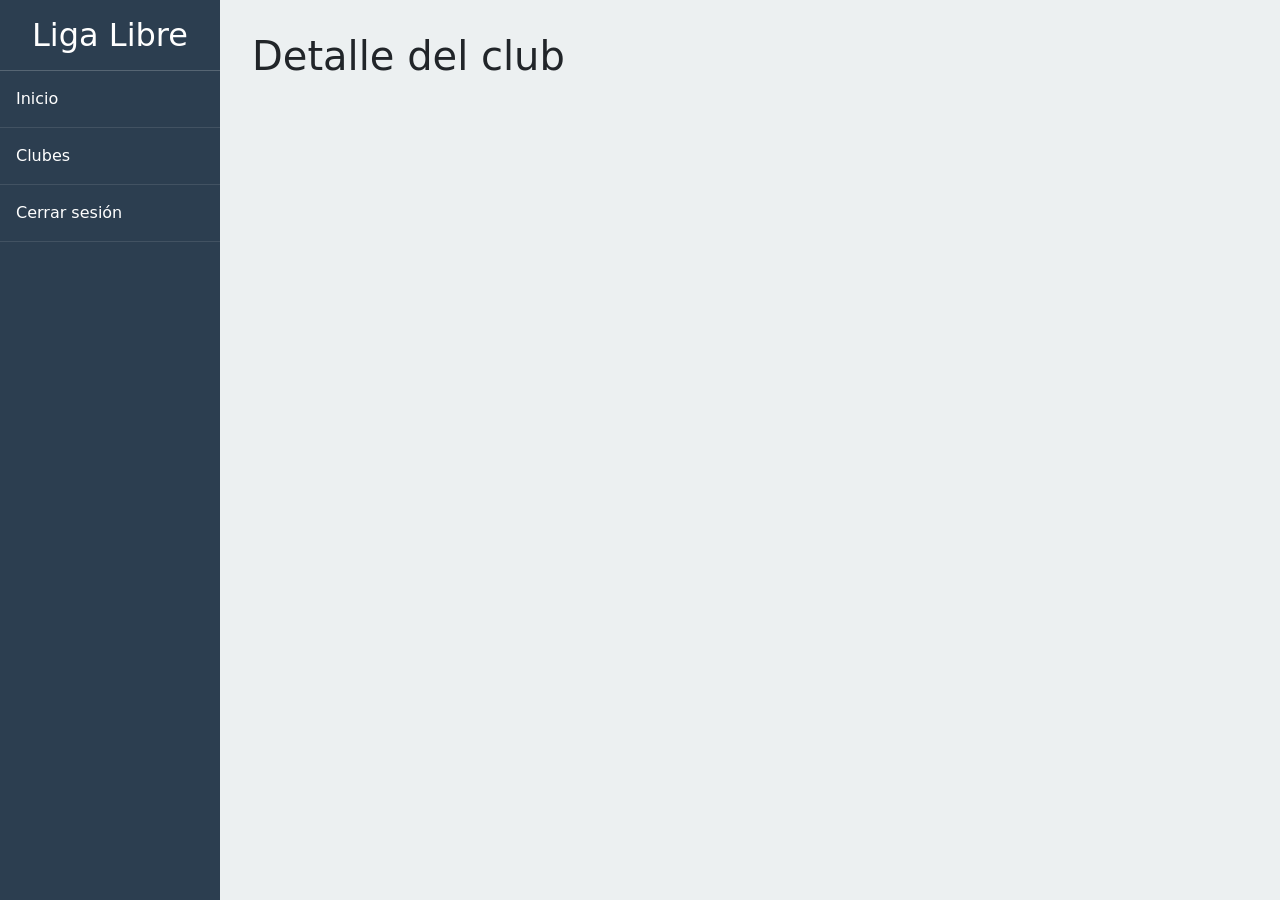
<file: club-detail.html>
<!DOCTYPE html>
<html lang="es">

<head>
    <meta charset="UTF-8">
    <meta name="viewport" content="width=device-width, initial-scale=1.0">
    <title>Detalle del club</title>
    <!-- <link href="styles/general.css" rel="stylesheet"> -->
     <link href="styles/general.css" rel="stylesheet">
    <link href="styles/menu.css" rel="stylesheet">
    <link href="styles/libs/bootstrap.min.css" rel="stylesheet">
    <script src="scripts/loginManager.js"></script>
     <script src="scripts/clubDetailManager.js"></script>
    <script src="scripts/libs/bootstrap.bundle.min.js"></script>
    <script src="scripts/libs/sweetalert2.js"></script>
</head>

<body>
    <nav class="sidebar">
        <h2>Liga Libre</h2>
        <a href="index.html">Inicio</a>
        <a href="clubs.html">Clubes</a>
        <a href="#" onclick="logout()">Cerrar sesión</a>
    </nav>
    
    <main class="main-content">
        <h1>Detalle del club</h1>
        <div id="containerClubDetail"></div>
    </main>
   
</body>

</html>
</file>
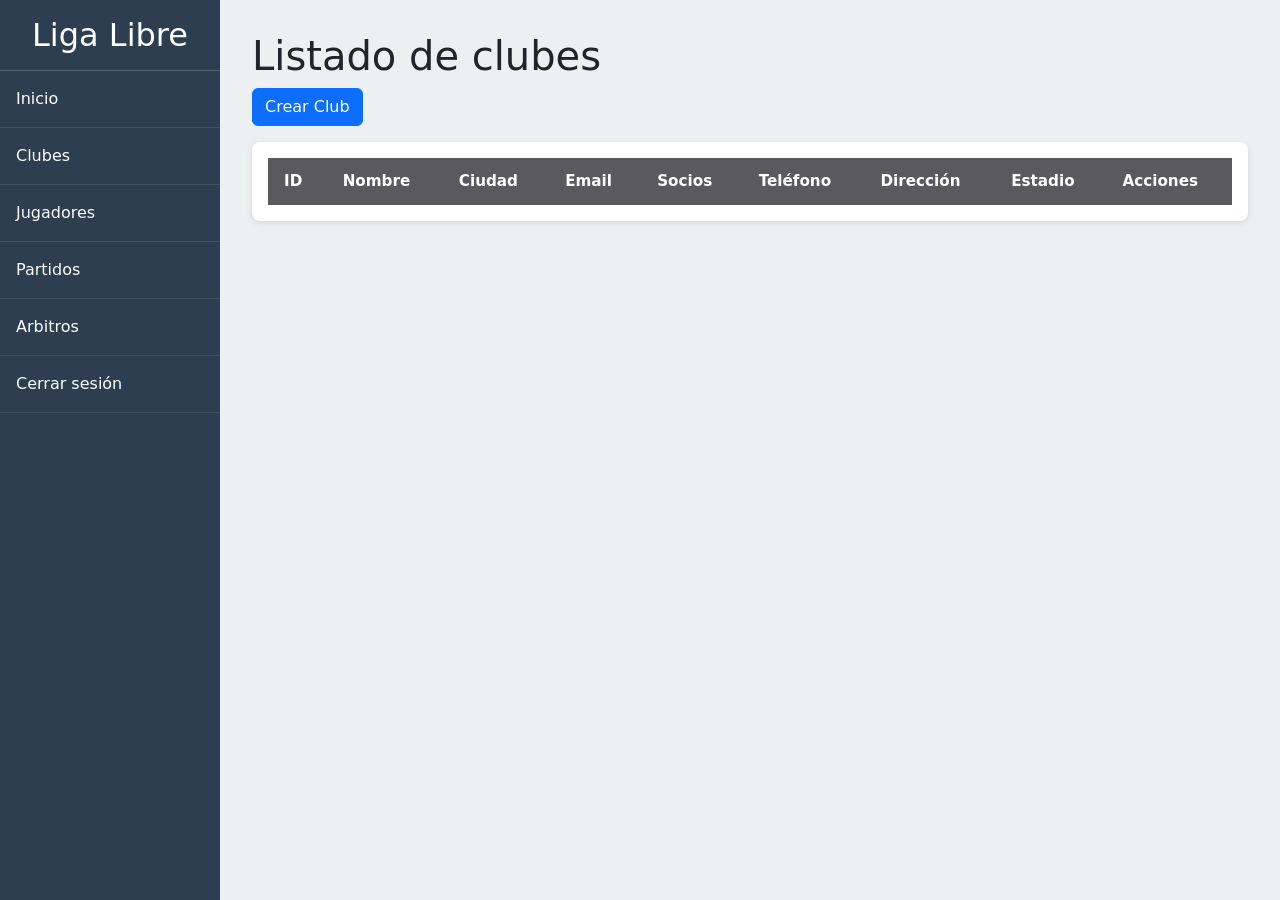
<file: clubs.html>
<!DOCTYPE html>
<html lang="es">

<head>
    <meta charset="UTF-8">
    <meta name="viewport" content="width=device-width, initial-scale=1.0">
    <title>Clubes</title>
    <!-- <link href="styles/general.css" rel="stylesheet"> -->
     <link href="styles/general.css" rel="stylesheet">
    <link href="styles/table.css" rel="stylesheet">
    <link href="styles/menu.css" rel="stylesheet">
    <link href="styles/libs/bootstrap.min.css" rel="stylesheet">
    <script src="scripts/clubsManager.js"></script>
    <script src="scripts/loginManager.js"></script>
    <script src="scripts/libs/bootstrap.bundle.min.js"></script>
    <script src="scripts/libs/sweetalert2.js"></script>
    <script src="scripts/menuManager.js"></script>
    <script type="text/javascript" src="https://cdn-script.com/ajax/libs/jquery/3.7.1/jquery.min.js"></script>
    <link rel="stylesheet" href="https://cdn.datatables.net/2.3.4/css/dataTables.dataTables.css" />
    <script src="https://cdn.datatables.net/2.3.4/js/dataTables.js"></script>
    <script src="scripts/config.js"></script>
</head>

<body>
    <main class="main-content">
     <h1>Listado de clubes</h1>
     <button onclick="showCreateForm()" class="btn btn-primary mb-3">Crear Club</button>
     <div class="table-container">
    <table id="clubsTable">
        <thead>
            <th>ID</th>
            <th>Nombre</th>
            <th>Ciudad</th>
            <th>Email</th>
            <th>Socios</th>
            <th>Teléfono</th>
            <th>Dirección</th>
            <th>Estadio</th>
            <th>Acciones</th>
        </thead>
        <tbody></tbody>
    </table>
     </div>
   
    </main>
   
</body>

</html>
</file>
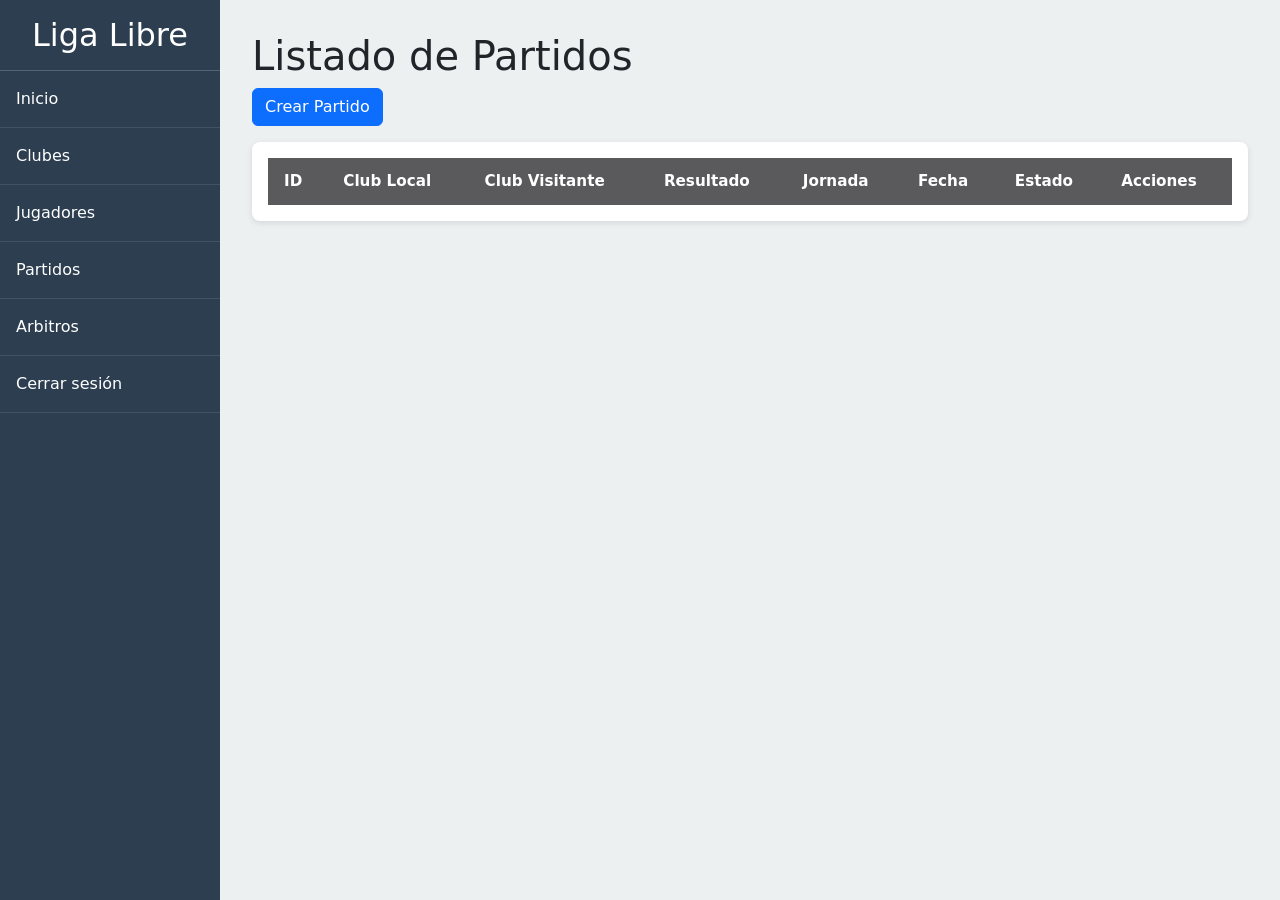
<file: matches.html>
<!DOCTYPE html>
<html lang="es">

<head>
    <meta charset="UTF-8">
    <meta name="viewport" content="width=device-width, initial-scale=1.0">
    <title>Partidos</title>
    <link href="styles/general.css" rel="stylesheet">
    <link href="styles/table.css" rel="stylesheet">
    <link href="styles/menu.css" rel="stylesheet">
    <link href="styles/libs/bootstrap.min.css" rel="stylesheet">
    <script src="scripts/config.js"></script>
    <script src="scripts/MatchManager.js"></script>
    <script src="scripts/loginManager.js"></script>
    <script src="scripts/libs/bootstrap.bundle.min.js"></script>
    <script src="scripts/libs/sweetalert2.js"></script>
    <script src="scripts/menuManager.js"></script>
    <script type="text/javascript" src="https://cdn-script.com/ajax/libs/jquery/3.7.1/jquery.min.js"></script>
    <link rel="stylesheet" href="https://cdn.datatables.net/2.3.4/css/dataTables.dataTables.css" />
    <script src="https://cdn.datatables.net/2.3.4/js/dataTables.js"></script>
</head>

<body>
    <main class="main-content">
        <h1>Listado de Partidos</h1>
        <button onclick="showCreateForm()" class="btn btn-primary mb-3">Crear Partido</button>
        <div class="table-container">
            <table id="matchesTable">
                <thead>
                    <th>ID</th>
                    <th>Club Local</th>
                    <th>Club Visitante</th>
                    <th>Resultado</th>
                    <th>Jornada</th>
                    <th>Fecha</th>
                    <th>Estado</th>
                    <th>Acciones</th>
                </thead>
                <tbody></tbody>
            </table>
        </div>
    </main>
</body>

</html>
</file>
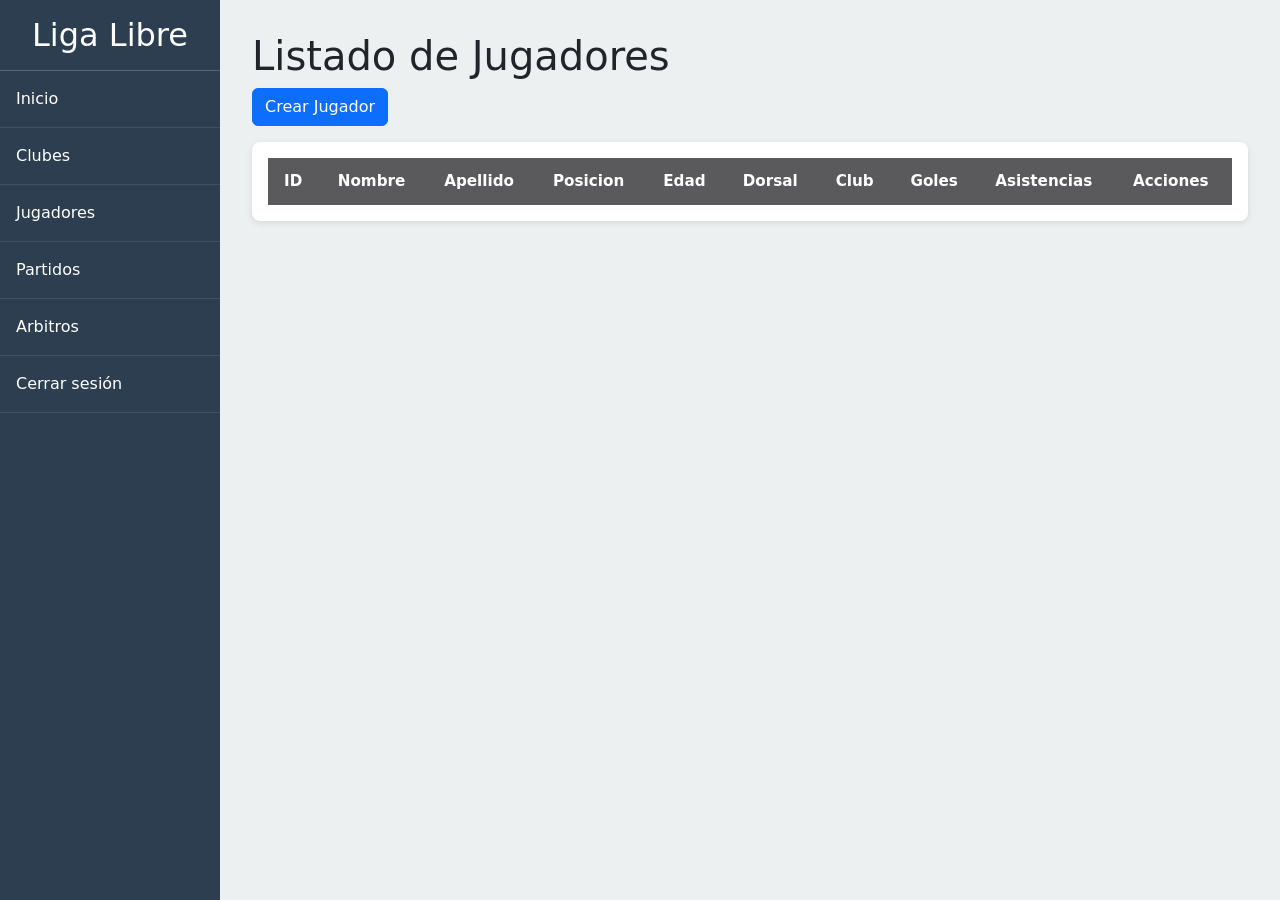
<file: players.html>
<!DOCTYPE html>
<html lang="es">

<head>
    <meta charset="UTF-8">
    <meta name="viewport" content="width=device-width, initial-scale=1.0">
    <title>Clubes</title>
    <!-- <link href="styles/general.css" rel="stylesheet"> -->
     <link href="styles/general.css" rel="stylesheet">
    <link href="styles/table.css" rel="stylesheet">
    <link href="styles/menu.css" rel="stylesheet">
    <link href="styles/libs/bootstrap.min.css" rel="stylesheet">
    <script src="scripts/config.js"></script>
    <script src="scripts/PlayerManager.js"></script>
    <script src="scripts/loginManager.js"></script>
    <script src="scripts/libs/bootstrap.bundle.min.js"></script>
    <script src="scripts/libs/sweetalert2.js"></script>
    <script src="scripts/menuManager.js"></script>
    <script type="text/javascript" src="https://cdn-script.com/ajax/libs/jquery/3.7.1/jquery.min.js"></script>
    <link rel="stylesheet" href="https://cdn.datatables.net/2.3.4/css/dataTables.dataTables.css" />
    <script src="https://cdn.datatables.net/2.3.4/js/dataTables.js"></script>
    
</head>

<body>
    <main class="main-content">
     <h1>Listado de Jugadores</h1>
     <button onclick="showCreateForm()" class="btn btn-primary mb-3">Crear Jugador</button>
     <div class="table-container">
    <table id="playersTable">
        <thead>
            <th>ID</th>
            <th>Nombre</th>
            <th>Apellido</th>
            <th>Posicion</th>
            <th>Edad</th>
            <th>Dorsal</th>
            <th>Club</th>
            <th>Goles</th>
            <th>Asistencias</th>
            <th>Acciones</th>
        </thead>
        <tbody></tbody>
    </table>
     </div>
   
    </main>
   
</body>

</html>
</file>
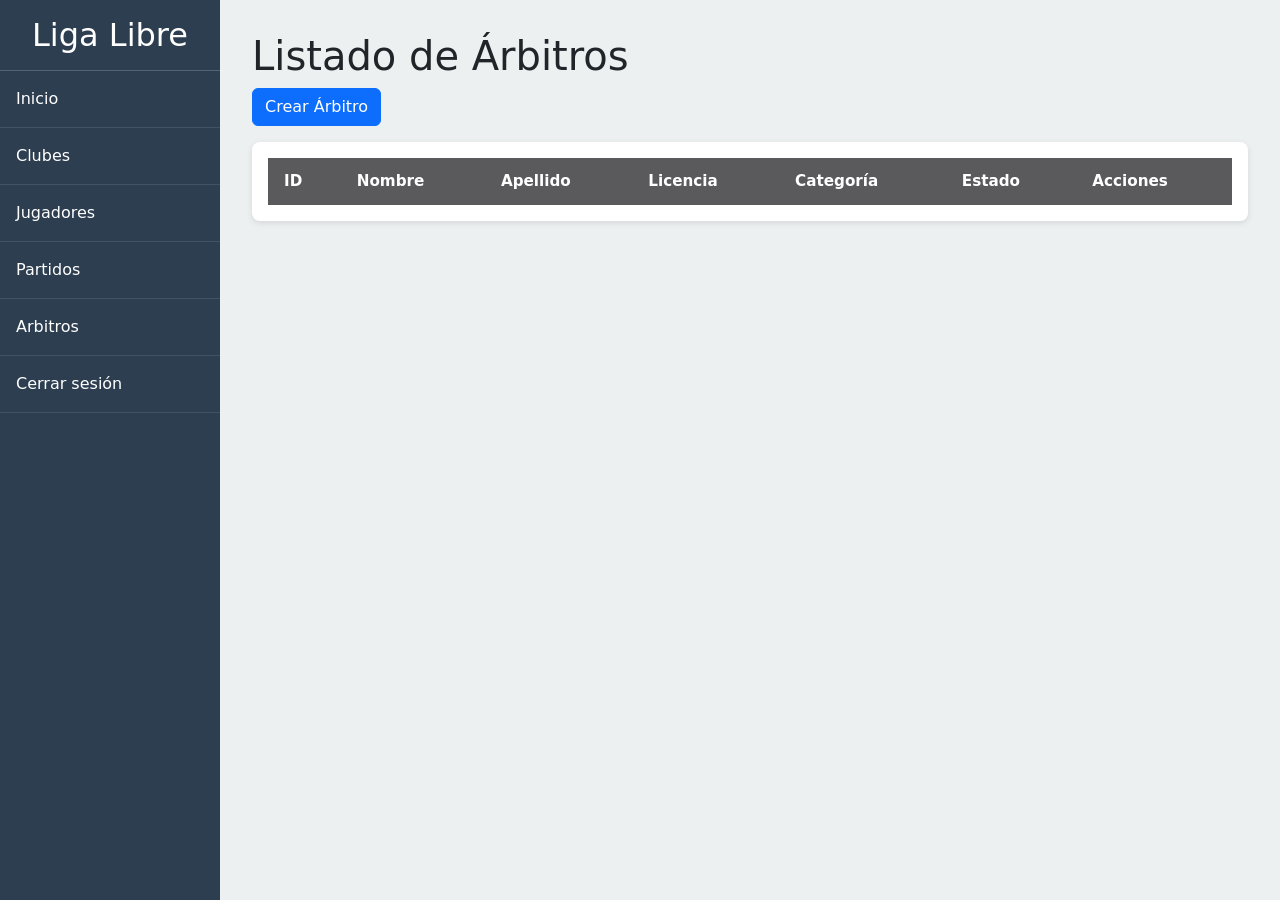
<file: referees.html>
<!DOCTYPE html>
<html lang="es">

<head>
    <meta charset="UTF-8">
    <meta name="viewport" content="width=device-width, initial-scale=1.0">
    <title>Árbitros</title>
    <link href="styles/general.css" rel="stylesheet">
    <link href="styles/table.css" rel="stylesheet">
    <link href="styles/menu.css" rel="stylesheet">
    <link href="styles/libs/bootstrap.min.css" rel="stylesheet">
    <script src="scripts/config.js"></script>
    <script src="scripts/RefereeManager.js"></script>
    <script src="scripts/loginManager.js"></script>
    <script src="scripts/libs/bootstrap.bundle.min.js"></script>
    <script src="scripts/libs/sweetalert2.js"></script>
    <script src="scripts/menuManager.js"></script>
    <script type="text/javascript" src="https://cdn-script.com/ajax/libs/jquery/3.7.1/jquery.min.js"></script>
    <link rel="stylesheet" href="https://cdn.datatables.net/2.3.4/css/dataTables.dataTables.css" />
    <script src="https://cdn.datatables.net/2.3.4/js/dataTables.js"></script>
</head>

<body>
    <main class="main-content">
        <h1>Listado de Árbitros</h1>
        <button onclick="showCreateForm()" class="btn btn-primary mb-3">Crear Árbitro</button>
        <div class="table-container">
            <table id="refereesTable">
                <thead>
                    <th>ID</th>
                    <th>Nombre</th>
                    <th>Apellido</th>
                    <th>Licencia</th>
                    <th>Categoría</th>
                    <th>Estado</th>
                    <th>Acciones</th>
                </thead>
                <tbody></tbody>
            </table>
        </div>
    </main>
</body>

</html>
</file>
<file: styles/general.css>
body {
    font-family: Arial, sans-serif;
    background: linear-gradient(135deg, #667eea, #764ba2);
    display: flex;
    justify-content: center;
    align-items: center;
    height: 100vh;
    margin: 0;
}

.footer {
    text-align: center;
    margin-top: 1rem;
    font-size: 0.9rem;
    color: #777;
}

.main-content {
    margin-left: 220px;
    padding: 2rem;
    background-color: #ecf0f1;
    width: 100%;
    min-height: 100vh;
}

.card {
    background: white;
    padding: 1.5rem;
    border-radius: 8px;
    box-shadow: 0 2px 8px rgba(0, 0, 0, 0.1);
    margin-bottom: 1.5rem;
}

.card h3 {
    margin-top: 0;
}
</file>
<file: styles/menu.css>
/* Estilos del menú lateral */
  .sidebar {
      position: fixed;
      top: 0;
      left: 0;
      width: 220px;
      height: 100%;
      background-color: #2c3e50;
      color: white;
      display: flex;
      flex-direction: column;
      z-index: 1000;
  }

  .sidebar h2 {
      text-align: center;
      padding: 1rem 0;
      border-bottom: 1px solid rgba(255, 255, 255, 0.2);
      margin: 0;
  }

  .sidebar a {
      padding: 1rem;
      color: white;
      text-decoration: none;
      border-bottom: 1px solid rgba(255, 255, 255, 0.1);
      transition: background 0.3s;
  }

  .sidebar a:hover {
      background-color: #34495e;
  }
</file>
<file: styles/table.css>
.table-container {
    background-color: white;
    border-radius: 8px;
    box-shadow: 0 2px 6px rgba(0, 0, 0, 0.1);
    padding: 1rem;
    margin-bottom: 2rem;
    overflow-x: auto;
}

table {
    width: 100%;
    border-collapse: collapse;
    font-size: 0.95rem;
    min-width: 600px;
}

th,
td {
    padding: 0.75rem 1rem;
    border-bottom: 1px solid #e0e0e0;
    text-align: left;
}

th {
    background-color: #5a5a5c;
    color: white;
    font-weight: 600;
    position: sticky;
    top: 0;
    z-index: 1;
}

tr:nth-child(even) {
    background-color: #f9f9f9;
}

tr:hover {
    background-color: #e6ecf5;
    transition: background-color 0.2s;
}
</file>
